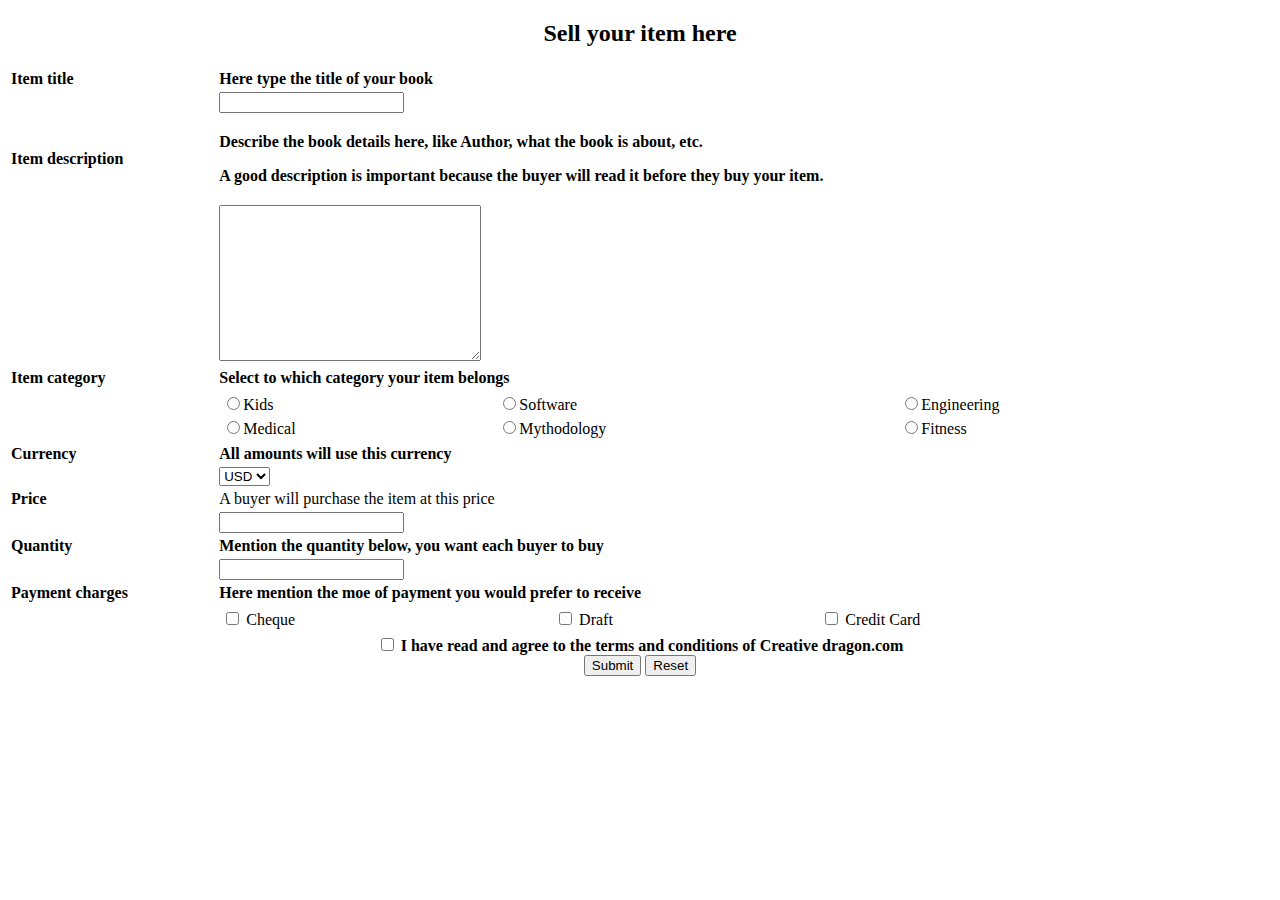
<file: SellBook/index.html>
﻿<!DOCTYPE html>
<html lang="en">
<head>
    <meta charset="UTF-8">
    <meta http-equiv="X-UA-Compatible" content="IE=edge">
    <meta name="viewport" content="width=device-width, initial-scale=1.0">
    <title>Sell Book</title>

    <link rel="stylesheet" href="style.css">
</head>
<body>
    <h2 class="center">Sell your item here</h2>
    <table>
        <tr>
            <td><strong>Item title</strong></td>
            <td><strong>Here type the title of your book</strong></td>
        </tr>
        <tr>
            <td></td>
            <td><input name="txtBookName" type="text"></td>
        </tr>
        <tr>
            <td><strong>Item description</strong></td>
            <td>
                <p><strong>Describe the book details here, like Author, what the book is about, etc.</strong></p>
                <p><strong>A good description is important because the buyer will read it before they buy your item.</strong></p>
            </td>
        </tr>
        <tr>
            <td></td>
            <td>
                <textarea name="txtBookDesc" cols="30" rows="10"></textarea>
            </td>
        </tr>
        <tr>
            <td><strong>Item category</strong></td>
            <td><strong>Select to which category your item belongs</strong></td>
        </tr>
        <tr>
            <td></td>
            <td>
                <table>
                    <tr>
                        <td><input type="radio" name="txtBookCategory" id=""><label for="txtBookCategory">Kids</label></td>
                        <td><input type="radio" name="txtBookCategory" id=""><label for="txtBookCategory">Software</label></td>
                        <td><input type="radio" name="txtBookCategory" id=""><label for="txtBookCategory">Engineering</label></td>
                    </tr>
                    <tr>
                        <td><input type="radio" name="txtBookCategory" id=""><label for="txtBookCategory">Medical</label></td>
                        <td><input type="radio" name="txtBookCategory" id=""><label for="txtBookCategory">Mythodology</label></td>
                        <td><input type="radio" name="txtBookCategory" id=""><label for="txtBookCategory">Fitness</label></td>
                    </tr>
                </table>
            </td>
        </tr>
        <tr>
            <td><strong>Currency</strong></td>
            <td><strong>All amounts will use this currency</strong></td>
        </tr>
        <tr>
            <td></td>
            <td>
                <select name="txtCurrency" id="">
                    <option value="USD">USD</option>
                    <option value="VND">VND</option>
                    <option value="EUR">EUR</option>
                </select>
            </td>
        </tr>
        <tr>
            <td><strong>Price</strong></td>
            <td>A buyer will purchase the item at this price</td>
        </tr>
        <tr>
            <td></td>
            <td><input type="number" name="txtPrice" id=""></td>
        </tr>
        <tr>
            <td><strong>Quantity</strong></td>
            <td><strong>Mention the quantity below, you want each buyer to buy</strong></td>
        </tr>
        <tr>
            <td></td>
            <td><input type="number" name="txtQuantity" id=""></td>
        </tr>
        <tr>
            <td><strong>Payment charges</strong></td>
            <td><strong>Here mention the moe of payment you would prefer to receive</strong></td>
        </tr>
        <tr>
            <td></td>
            <td>
                <table>
                    <tr>
                        <td><input type="checkbox" name="txtPaymentCharges" id=""> <label for="txtPaymentCharges">Cheque</label></td>
                        <td><input type="checkbox" name="txtPaymentCharges" id=""> <label for="txtPaymentCharges">Draft</label></td>
                        <td><input type="checkbox" name="txtPaymentCharges" id=""> <label for="txtPaymentCharges">Credit Card</label></td>
                    </tr>
                </table>
            </td>
        </tr>
    </table>
    <div class="center">
        <input type="checkbox" name="txtTerm" id="">
        <label for="txtTerm"><strong>I have read and agree to the terms and conditions of Creative dragon.com</strong></label>
    </div>
    <div class="center">
        <input type="submit" value="Submit">
        <input type="button" value="Reset">
    </div>
</body>
</html>
</file>
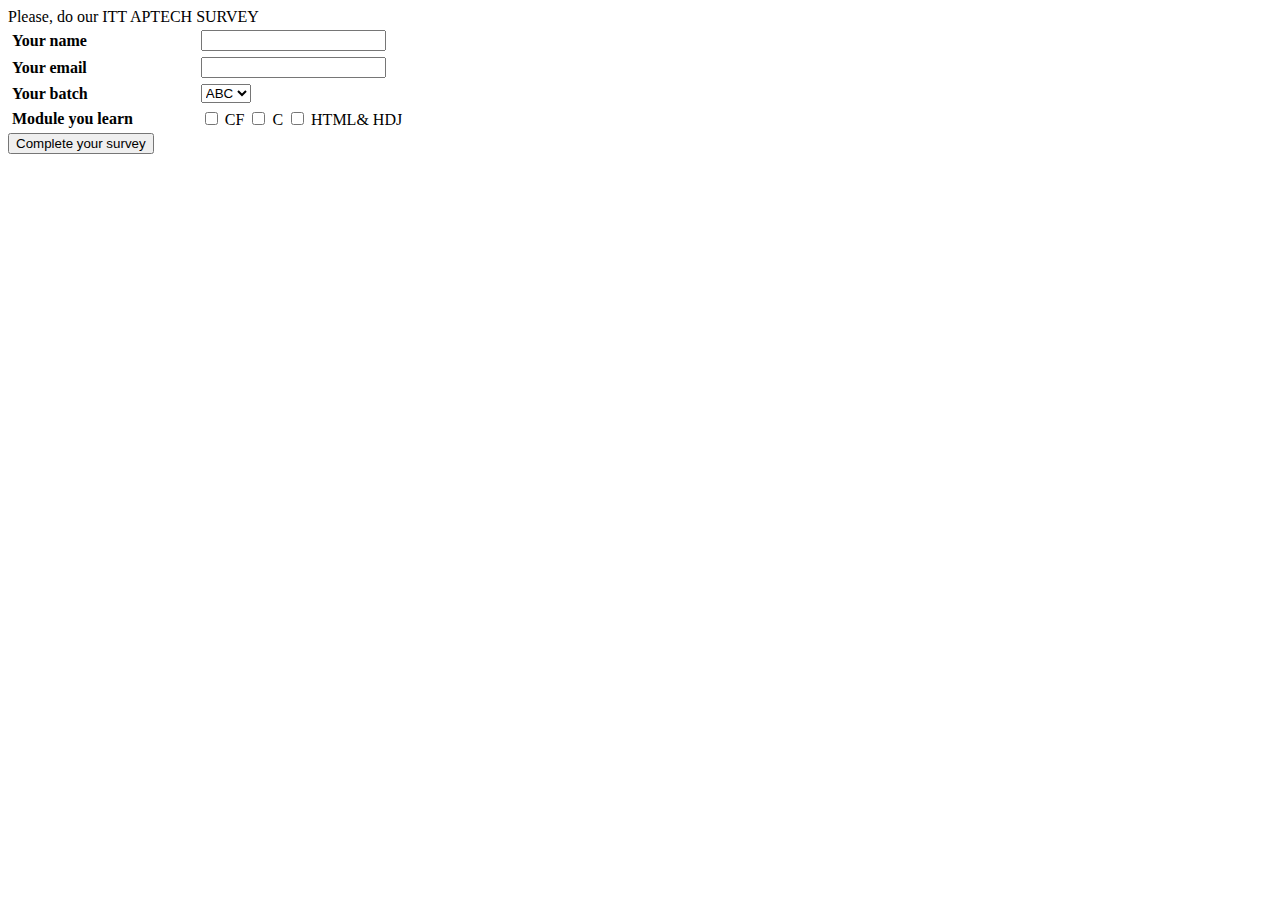
<file: SurveyValidate/index.html>
﻿<!DOCTYPE html>
<html lang="en">
<head>
    <meta charset="UTF-8">
    <meta http-equiv="X-UA-Compatible" content="IE=edge">
    <meta name="viewport" content="width=device-width, initial-scale=1.0">
    <title>Do Survey</title>
</head>
<body>
    Please, do our ITT APTECH SURVEY
    <form name="form" action="" onsubmit="checkForm();return false">
        <table width="500" cellspacing="2" cellpadding="2">
            <tr>
                <td><strong>Your name</strong></td>
                <td><input type="text" name="name" id="name" onchange="checkForm" /></td>
            </tr>
            <tr>
                <td><strong>Your email</strong></td>
                <td><input type="text" name="mail" id="mail" /></td>
            </tr>
            <tr>
                <td><strong>Your batch</strong></td>
                <td>
                    <select name="batch" id="batch">
                        <option>ABC</option>
                        <option>DEF</option>
                    </select>
                </td>
            </tr>
            <tr>
                <td><strong>Module you learn</strong></td>
                <td>
                    <input type="checkbox" name="check" id="check1" /> CF
                    <input type="checkbox" name="check" id="check2" /> C
                    <input type="checkbox" name="check" id="check3" /> HTML& HDJ
                </td>
            </tr>
        </table>
        <button type="submit">Complete your survey</button>
    </form>
</body>
</html>

<script language="javascript">

    function checkForm() {
        var name = document.forms["form"]["name"].value;
        var iName = document.getElementById("name");
        var iMail = document.getElementById("mail");
        var iBatch = document.getElementById("batch");
        if (!name) {
          
            iName.focus();
              iName.style.border = "1px solid red";
            alert("Bạn chưa nhập tên");
            return
        } else {
            iName.style.border = "1px solid";
        }
        var mail = document.forms["form"]["mail"].value;
        if (!mail) {
            iMail.focus();
            iMail.style.border = "1px solid red";

            alert("Bạn chưa nhập mail");
            return;
        } else {
            iMail.style.border = "1px solid";
        }
        var batch = document.forms["form"]["batch"].value;
        if (!batch) {
            iBatch.focus();
            iBatch.style.border = "1px solid red";

            alert("Bạn chưa nhập batch");
            return;
        } else {
            iBatch.style.border = "1px solid";
        }

    }
</script>
</file>
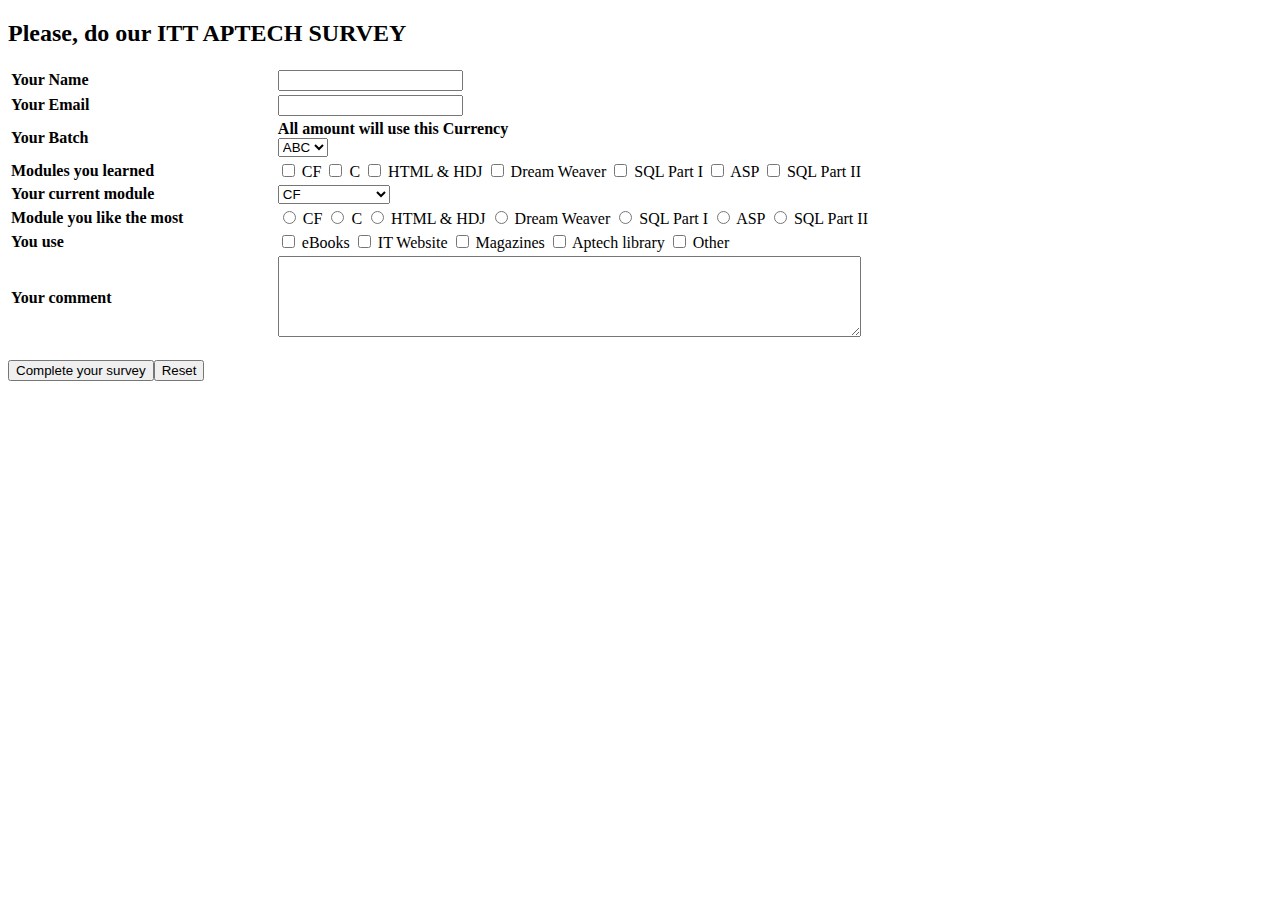
<file: web1.html>
<!DOCTYPE html>
<html>
<body>

<h2>Please, do our ITT APTECH SURVEY</h2>

<table style="width: 100%;">
  <tr>
    <td style="width: 20%;"> <b>Your Name</b></td>
    <td style="width: 75%;">
        <input type="text">
    </td> 
  </tr>
  <tr>
    <td style="width: 20%;"> <b>Your Email</b></td>
    <td style="width: 75%;">
        <input type="text">
    </td> 
  </tr>
  <tr>
    <td style="width: 20%;"> <b>Your Batch</b></td>
    <td style="width: 75%;">
        <b>All amount will use this Currency</b>
        <br>
        <select name="Batch">
            <option>ABC</option>
            <option>XYZ</option>
        </select>
    </td> 
  </tr>
  <tr>
    <td style="width: 20%;"> <b>Modules you learned</b></td>
    <td style="width: 75%;">
        <input type="checkbox" name="" id=""> CF
        <input type="checkbox" name="" id=""> C
        <input type="checkbox" name="" id=""> HTML & HDJ
        <input type="checkbox" name="" id=""> Dream Weaver
        <input type="checkbox" name="" id=""> SQL Part I
        <input type="checkbox" name="" id=""> ASP
        <input type="checkbox" name="" id=""> SQL Part II
    </td> 
  </tr>
  <tr>
    <td style="width: 20%;"> <b>Your current module</b></td>
    <td style="width: 75%;">
        <select name="Batch">
            <option>CF</option>
            <option>C</option>
            <option>HTML & HDJ</option>
            <option>Dream Weaver</option>
            <option>ASP</option>
        </select>
    </td> 
  </tr>
  <tr>
    <td style="width: 20%;"> <b>Module you like the most</b></td>
    <td style="width: 75%;">
        <input type="radio" name="catagory"> CF
        <input type="radio" name="catagory"> C
        <input type="radio" name="catagory"> HTML & HDJ
        <input type="radio" name="catagory"> Dream Weaver
        <input type="radio" name="catagory"> SQL Part I
        <input type="radio" name="catagory"> ASP
        <input type="radio" name="catagory"> SQL Part II
    </td> 
  </tr>
  <tr>
    <td style="width: 20%;"> <b>You use</b></td>
    <td style="width: 75%;">
        <input type="checkbox" name="" id=""> eBooks
        <input type="checkbox" name="" id=""> IT Website
        <input type="checkbox" name="" id=""> Magazines
        <input type="checkbox" name="" id=""> Aptech library
        <input type="checkbox" name="" id=""> Other
    </td> 
  </tr>
  <tr>
    <td style="width: 20%;"> <b>Your comment</b></td>
    <td style="width: 75%;">
        <textarea name="" id="" cols="70" rows="5"></textarea>
    </td> 
  </tr>
</table>
<p><button>Complete your survey</button><button>Reset</button></p>
</body>
</html>
</file>
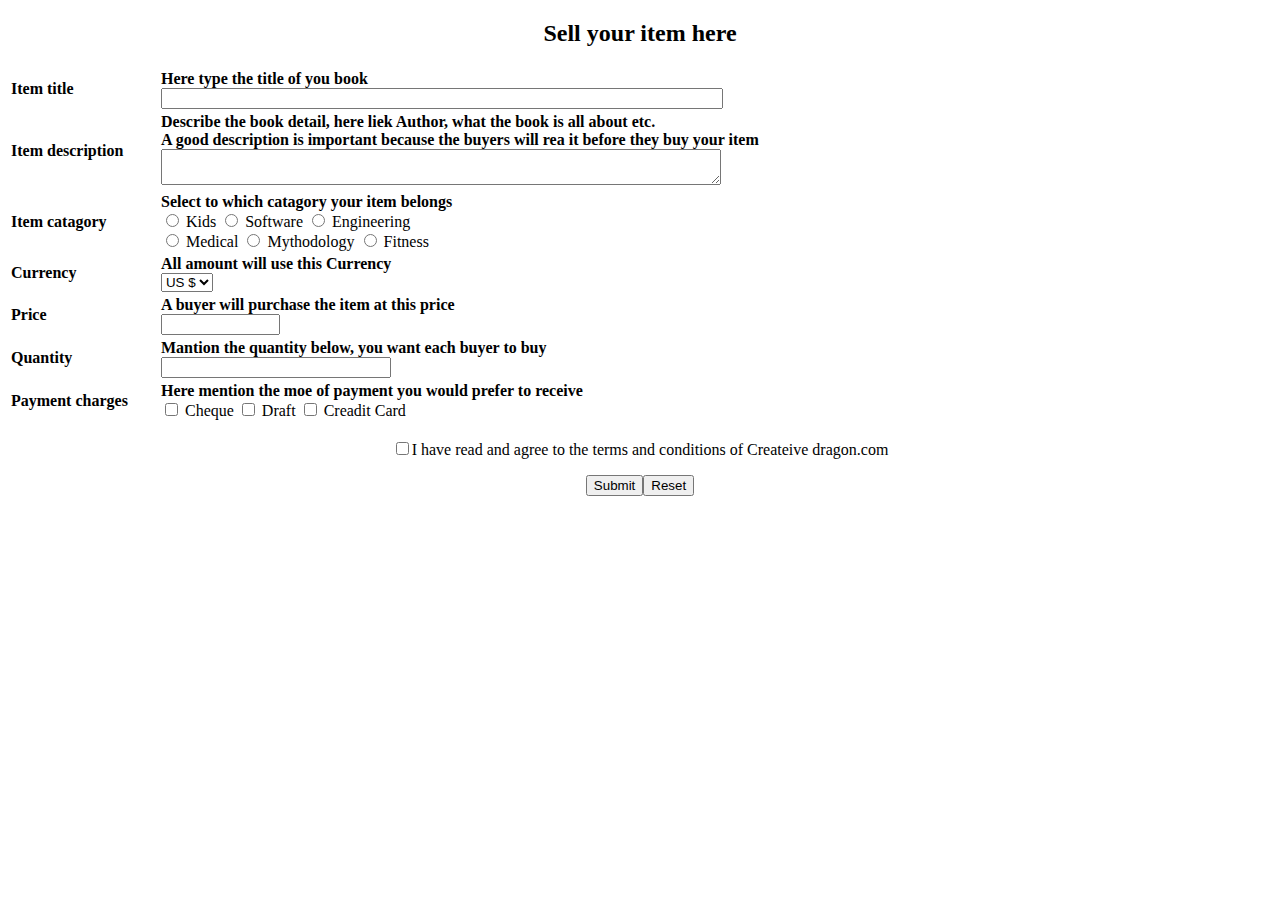
<file: web2.html>
<!DOCTYPE html>
<html>
<body>

<h2 style="text-align: center;">Sell your item here</h2>

<table style="width: 100%;">
  <tr>
    <td style="width: 10%;"> <b>Item title</b></td>
    <td style="width: 75%;">
        <b>Here type the title of you book</b>
        <br>
        <input type="text" style="width: 50%;">
    </td> 
  </tr>
  <tr>
    <td style="width: 10%;"> <b>Item description</b></td>
    <td style="width: 75%;">
        <b>Describe the book detail, here liek Author, what the book is all about etc.</b><br>
        <b>A good description is important because the buyers will rea it before they buy your item</b>
        <br>
        <textarea type="text" style="width: 50%;"></textarea>
    </td> 
  </tr>
  <tr>
    <td style="width: 10%;"> <b>Item catagory</b></td>
    <td style="width: 75%;">
        <b>Select to which catagory your item belongs</b>
        <br>
        <input type="radio" name="catagory"> Kids
        <input type="radio" name="catagory"> Software
        <input type="radio" name="catagory"> Engineering
        <br>
        <input type="radio" name="catagory"> Medical
        <input type="radio" name="catagory"> Mythodology
        <input type="radio" name="catagory"> Fitness
    </td> 
  </tr>
  <tr>
    <td style="width: 10%;"> <b>Currency</b></td>
    <td style="width: 75%;">
        <b>All amount will use this Currency</b>
        <br>
        <select name="Currency">
            <option>US $</option>
            <option>AU $</option>
        </select>
    </td> 
  </tr>
  <tr>
    <td style="width: 10%;"> <b>Price</b></td>
    <td style="width: 75%;">
        <b>A buyer will purchase the item at this price</b>
        <br>
        <input type="text" style="width: 10%;">
    </td> 
  </tr>
  <tr>
    <td style="width: 10%;"> <b>Quantity</b></td>
    <td style="width: 75%;">
        <b>Mantion the quantity below, you want each buyer to buy</b>
        <br>
        <input type="text" style="width: 20%;">
    </td> 
  </tr>
  <tr>
    <td style="width: 10%;"> <b>Payment charges</b></td>
    <td style="width: 75%;">
        <b>Here mention the moe of payment you would prefer to receive</b>
        <br>
        <input type="checkbox" name="" id=""> Cheque
        <input type="checkbox" name="" id=""> Draft
        <input type="checkbox" name="" id=""> Creadit Card
    </td> 
  </tr>
</table>
<p style="text-align: center;"><input type="checkbox" name="" id="">I have read and agree to the terms and conditions of Createive dragon.com</p>
<p style="text-align: center;"><button>Submit</button><button>Reset</button></p>

</body>
</html>
</file>
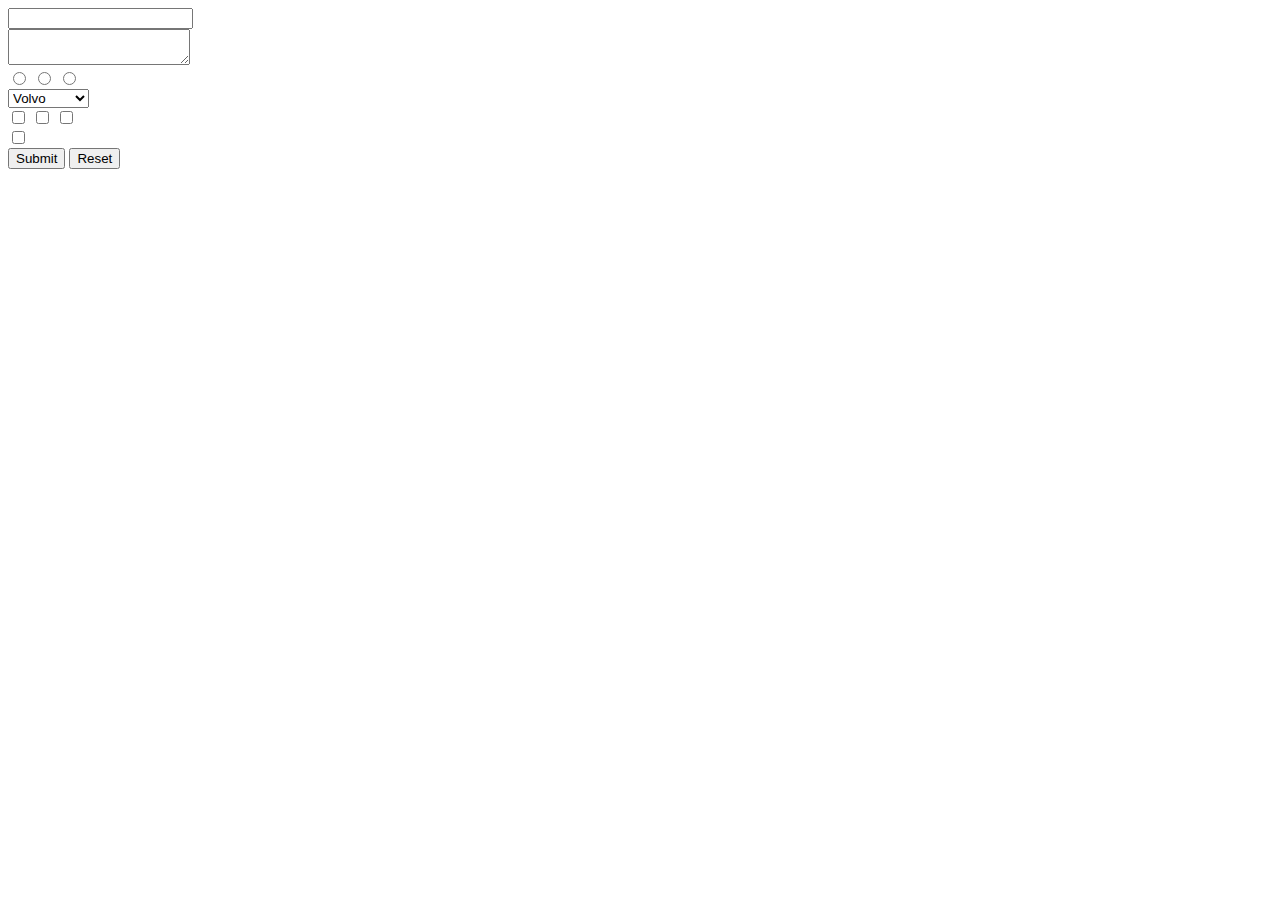
<file: Hashtable/Hashtable/HTMLPage1.html>
﻿<!DOCTYPE html>

<html lang="en" xmlns="http://www.w3.org/1999/xhtml">
<head>
    <meta charset="utf-8" />
    <title></title>
</head>
<body>

    <div>
        <input />
    </div>
    <div>
        <textarea>
        </textarea>
    </div>
    <div>
        <input type="radio" id="male" name="gender" value="male">
        <input type="radio" id="male" name="gender" value="male">
        <input type="radio" id="male" name="gender" value="male">
    </div>
    <div>
        <select name="cars" id="cars">
            <option value="volvo">Volvo</option>
            <option value="saab">Saab</option>
            <option value="mercedes">Mercedes</option>
            <option value="audi">Audi</option>
        </select>
    </div>
    <div>
        <input type="checkbox" id="vehicle1" name="vehicle1" value="Bike">
        <input type="checkbox" id="vehicle1" name="vehicle1" value="Bike">
        <input type="checkbox" id="vehicle1" name="vehicle1" value="Bike">
    </div>
    <div>
        <input type="checkbox" id="vehicle1" name="vehicle1" value="Bike">
    </div>
    <div>
        <button>
            Submit
        </button>
        <button>Reset</button>
    </div>
</body>
</html>
</file>
<file: SellBook/style.css>
﻿body {
}

table {
    width: 100%;
}

.center {
    width: 100%;
    text-align: center;
}
</file>
